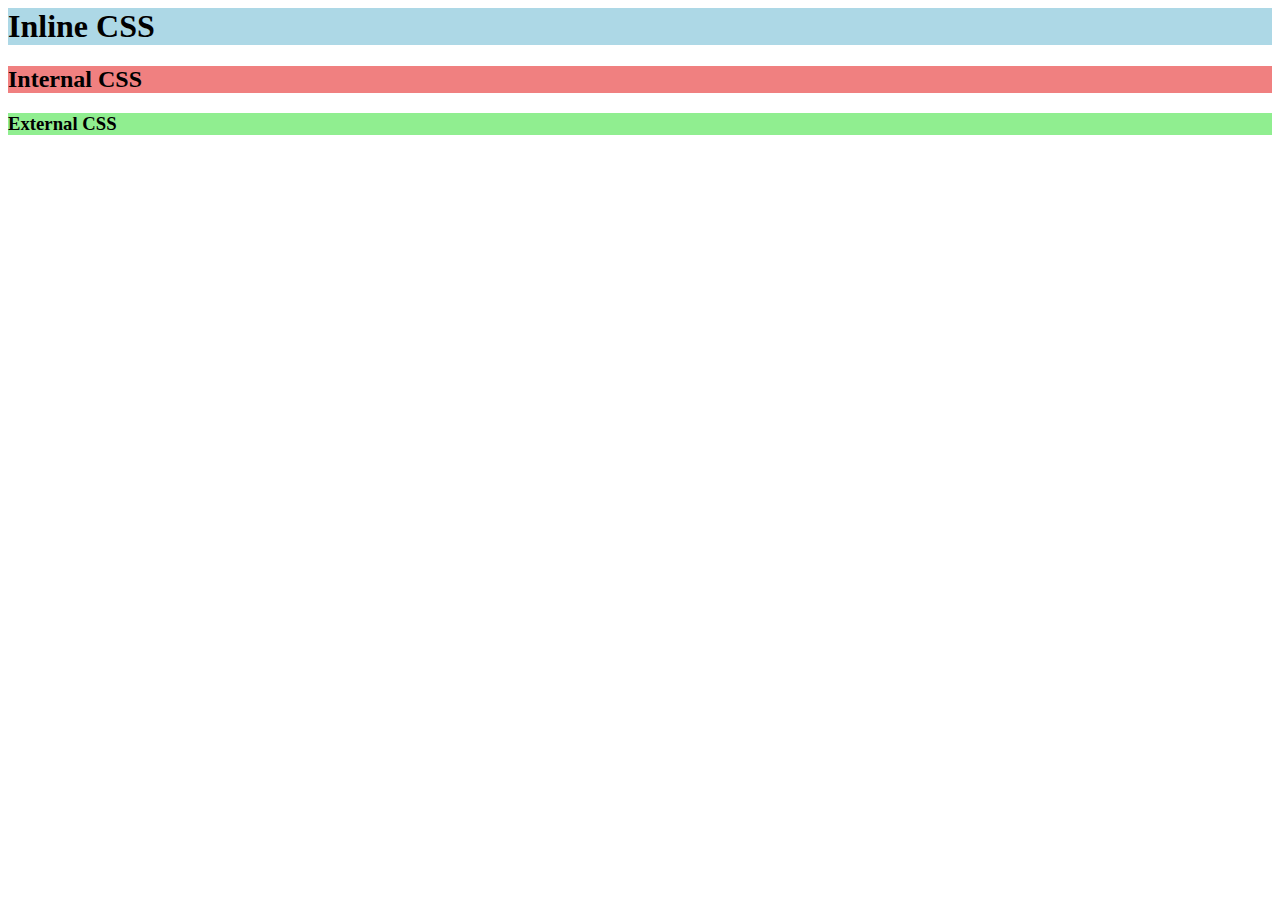
<file: index.html>
<html>
    <head>
        <title>CSS STYLING APPROCHES</title>
        <!-- Internal Styling -->
         <style>
            h2{
                background-color: lightcoral;
            }
         </style>
        <!-- External Styling -->
        <link href="./style.css" rel="stylesheet">
    </head>
    <body>
        <!-- Inline Styling -->
        <h1 style="background-color: lightblue;">Inline CSS</h1>
        <h2>Internal CSS</h2>
        <h3>External CSS</h3>
    </body>
</html>
</file>
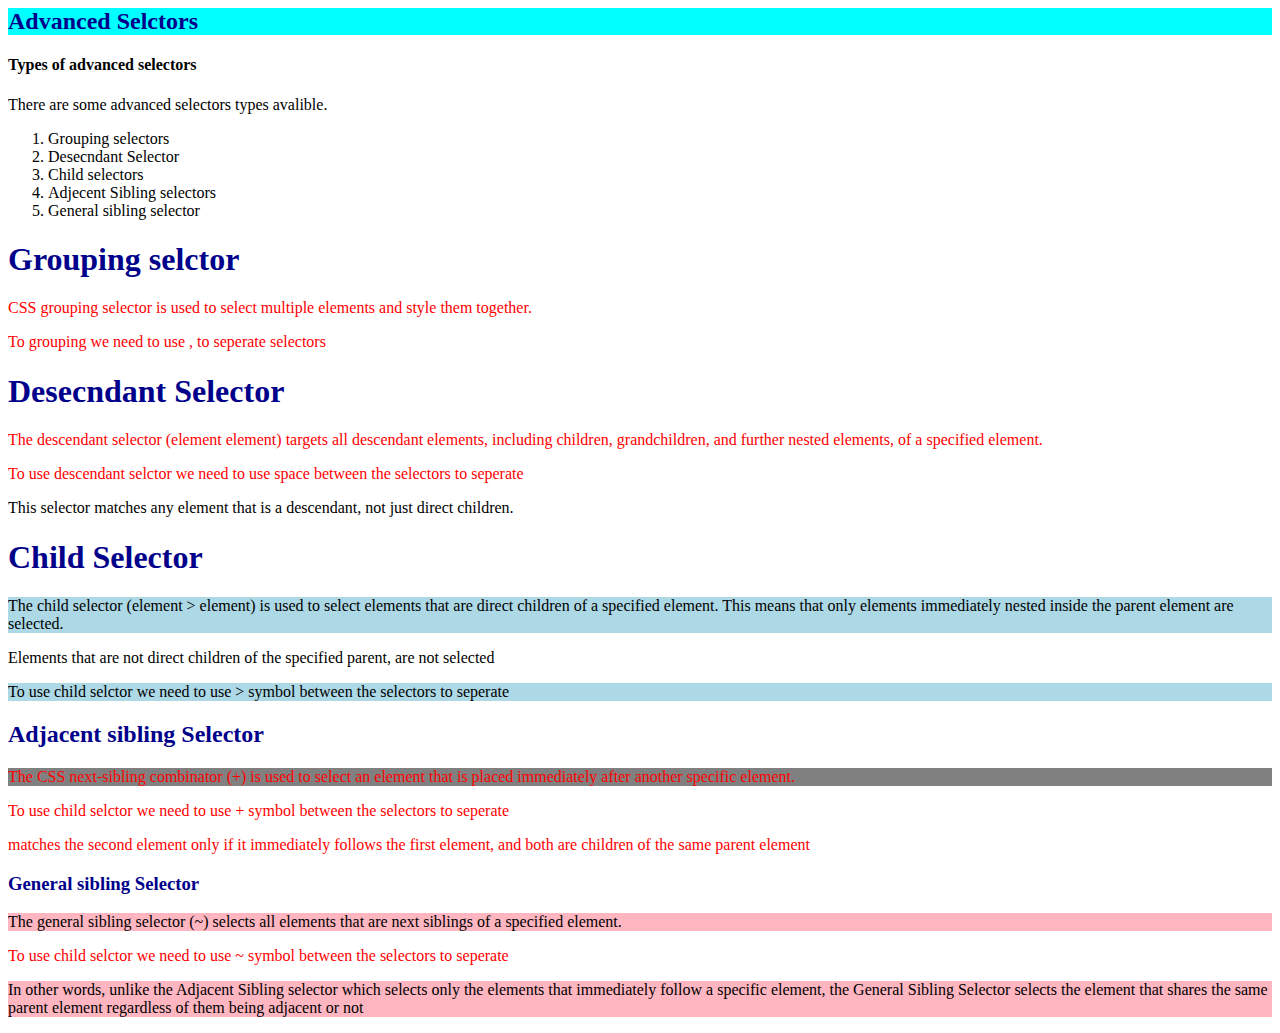
<file: advancedSelector.html>
<html>

<head>
    <title>Advanced Selector-lab 3 excercise</title>
    <style>
         /* Grouping selector */
        h1, h2, h3{ 
            color: darkblue;
        }
        /* Desecndant selector */
        div p { 
            color: red;
        }
        /* Child selctor */
        section>p {
            background-color: lightblue;
        }

        /* Adjacent sibling selctor  */
        h2+p {
            background-color: gray;
        }
        /* General sibling selctor */
        h3~p {
            background-color: lightpink;
        }

        .textlarge {
            font-size: x-large;
        }
        .highlight{
            background-color:aqua;
        }
    </style>
</head>

<body>
    <h1 class="highlight textlarge">Advanced Selctors</h1>
    <h4>Types of advanced selectors</h4>
    <p>
        There are some advanced selectors types avalible.
    </p>
    <ol>
        <li>Grouping selectors</li>
        <li>Desecndant Selector</li>
        <li>Child selectors</li>
        <li>Adjecent Sibling selectors</li>
        <li>General sibling selector</li>
    </ol>
    </div>
    <div>
        <h1>Grouping selctor</h1>
        <p>CSS grouping selector is used to select multiple elements and style them together.</p>
        <div>
            <P>To grouping we need to use , to seperate selectors</P>
        </div>
    </div>

    <div>
        <h1>Desecndant Selector</h1>
        <p>The descendant selector (element element) targets all descendant elements, including children, grandchildren,
            and further nested elements, of a specified element. </p>
        <div>
            <P>To use descendant selctor we need to use space between the selectors to seperate</P>
        </div>
    </div>
    <p>This selector matches any element that is a descendant, not just direct children.</p>

    <section>
        <h1>Child Selector</h1>
        <p>The child selector (element > element) is used to select elements that are direct children of a specified
            element. This means that only elements immediately nested inside the parent element are selected. </p>
        <span>
            <p>Elements that are not direct children of the specified parent, are not selected</p>
        </span>
        <P>To use child selctor we need to use > symbol between the selectors to seperate</P>
    </section>

    <div>
        <h2>Adjacent sibling Selector</h2>
        <p>The CSS next-sibling combinator (+) is used to select an element that is placed immediately after another
            specific element.</p>
        <P>To use child selctor we need to use + symbol between the selectors to seperate</P>
        <span>
            <p>matches the second element only if it immediately follows the first element, and both are children of the
                same parent element</p>
        </span>
    </div>

    <section>
        <h3>General sibling Selector</h3>
        <p>The general sibling selector (~) selects all elements that are next siblings of a specified element.</p>
        <div>
            <P>To use child selctor we need to use ~ symbol between the selectors to seperate</P>
        </div>
        <p>In other words, unlike the Adjacent Sibling selector which selects only the elements that immediately follow
            a specific element, the General Sibling Selector selects the element that shares the same parent element
            regardless of them being adjacent or not</p>
    </section>
</body>

</html>
</file>
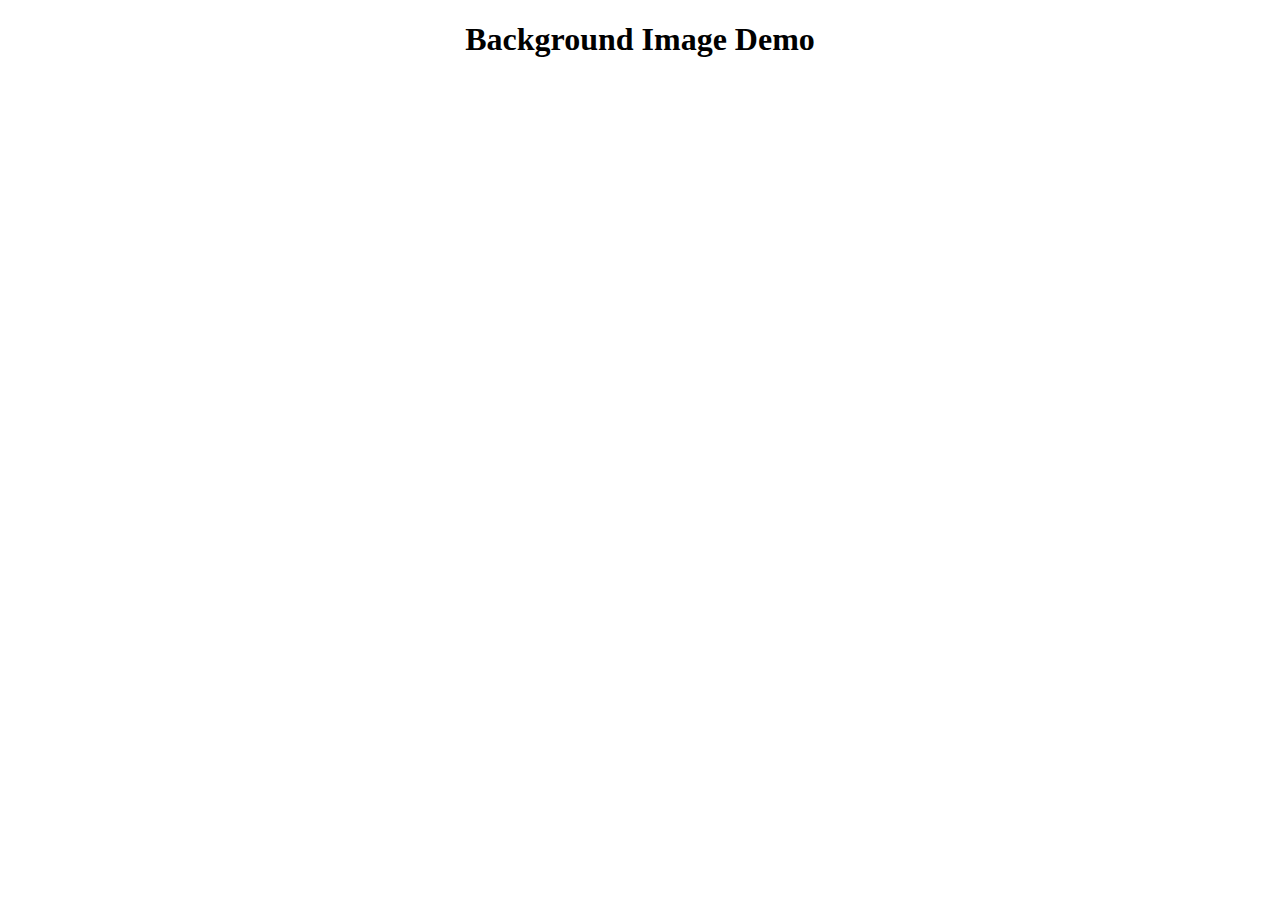
<file: background_properties_lab5.html>
<!DOCTYPE html>
<html>
<head>
    <title>Lab : Background Image</title>
</head>
<style>
    body{
        background-image: url("https://media.istockphoto.com/id/939584366/photo/on-the-white-old-brick-wall-the-selected-fragment-is-painted-with-green-paint.webp?a=1&s=612x612&w=0&k=20&c=Ja1gL6A6msd650TCpJqr5SCaUnVrRqKOo0mMjgfrnAY=");
        background-repeat: no-repeat;
        background-size:cover;   /* Note:  background-size:cover only gives the image for the half of the page */
        background-position:center;
    }
</style>
<body>
        <h1 style=" text-align: center;">Background Image Demo</h1>
</body>
</html>
</file>
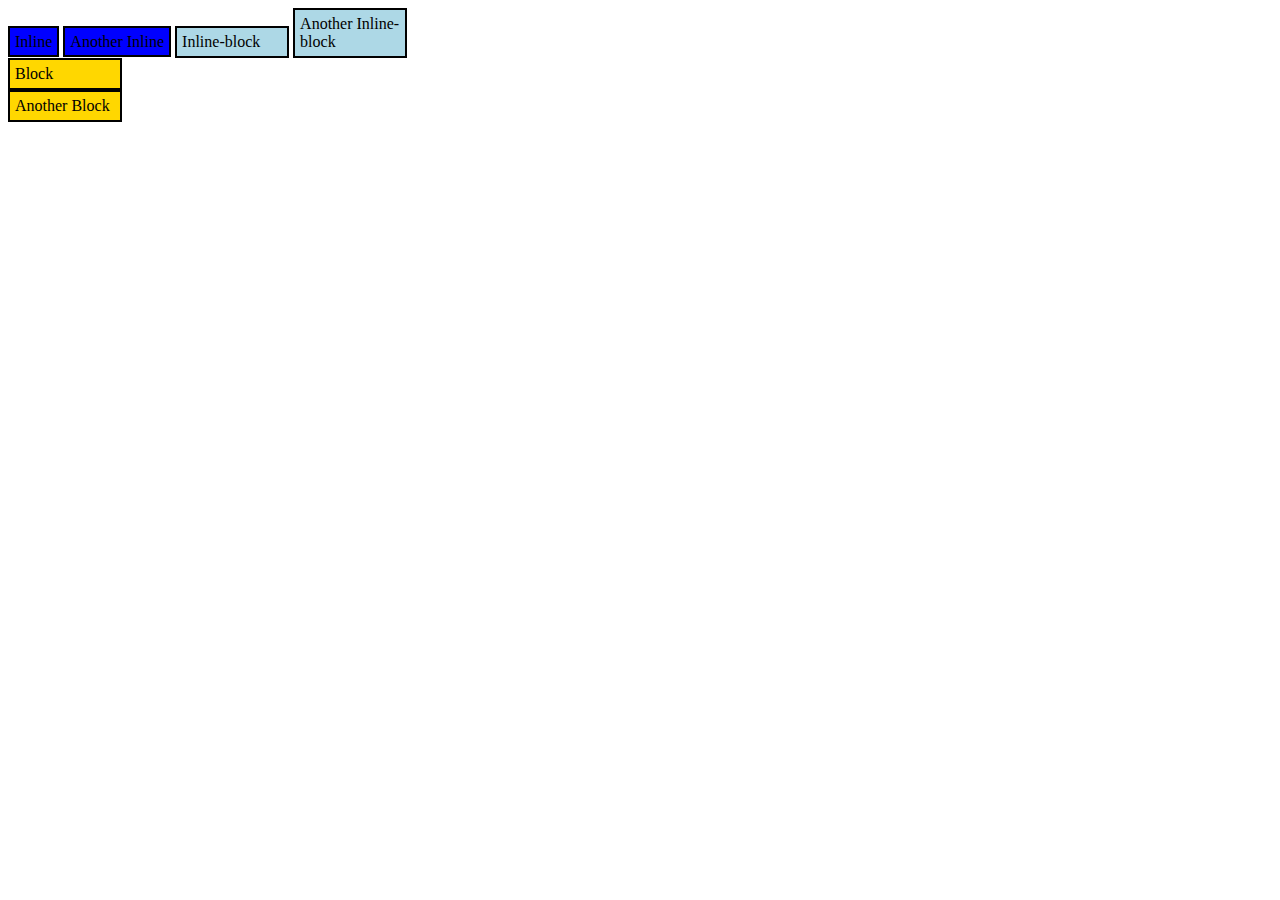
<file: display_lab8.html>
<!DOCTYPE html>
<html>
<head>
    <title>Lab : Display Properties</title>
    <style>
        .inline{
            display: inline;
            background-color: blue;
            width: 100px;
            padding: 5px;
            border: 2px black solid;
        }
        .inline-block{
            display: inline-block;
            background-color: lightblue;
            width: 100px;
            padding: 5px;
            border: 2px black solid;
        }
        .block{
            display: block;
            background-color: gold;
            width: 100px;
            padding: 5px;
            border: 2px black solid;
        }
    </style>
</head>
<body>
    <div class="inline">Inline</div>
    <div class="inline">Another Inline</div>

    <div class="inline-block">Inline-block</div>
    <div class="inline-block">Another Inline-block</div>

    <div class="block">Block</div>
    <div class="block">Another Block</div>
</body>
</html>
</file>
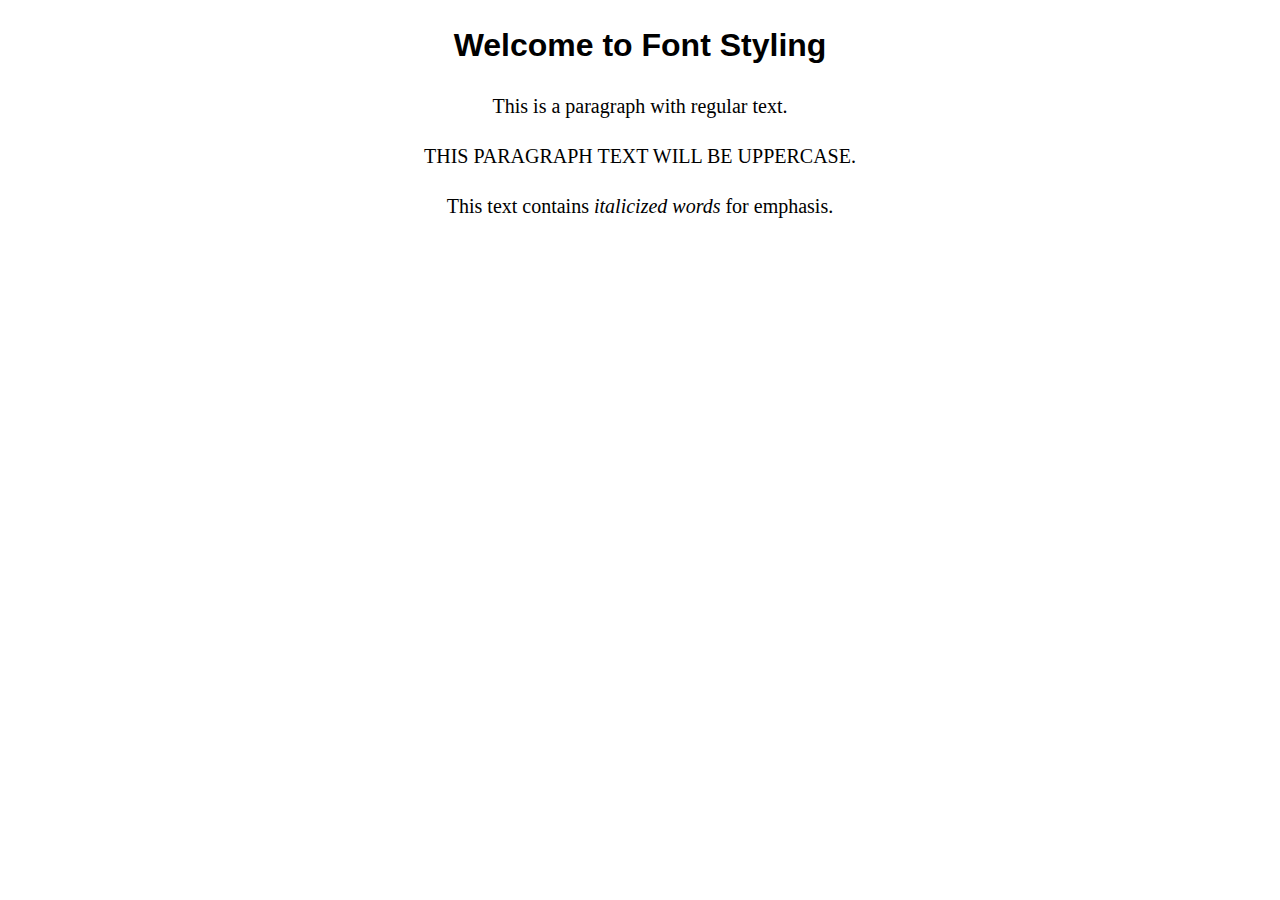
<file: fontProperties_lab4.html>
<!DOCTYPE html>
<html>
<head>
    <title>Lab : Font and Text Properties</title>
</head>
<style>
    h1{
        font-family: Impact, Haettenschweiler, 'Arial Narrow Bold', sans-serif;
        font-weight: bold;
    }
    p{
        font-size: 20px;
    }

    h1, p{
        text-align: center;
        line-height: 1.5
    }
    em{
        font-style: italic;
    }
    .uppercase{
        text-transform: uppercase
    }
    
</style>
<body >
    <h1>Welcome to Font Styling</h1>
    <p>This is a paragraph with regular text.</p>
    <p class="uppercase">This paragraph text will be uppercase.</p>
    <p>This text contains <em>italicized words</em> for emphasis.</p>
</body>
</html>
</file>
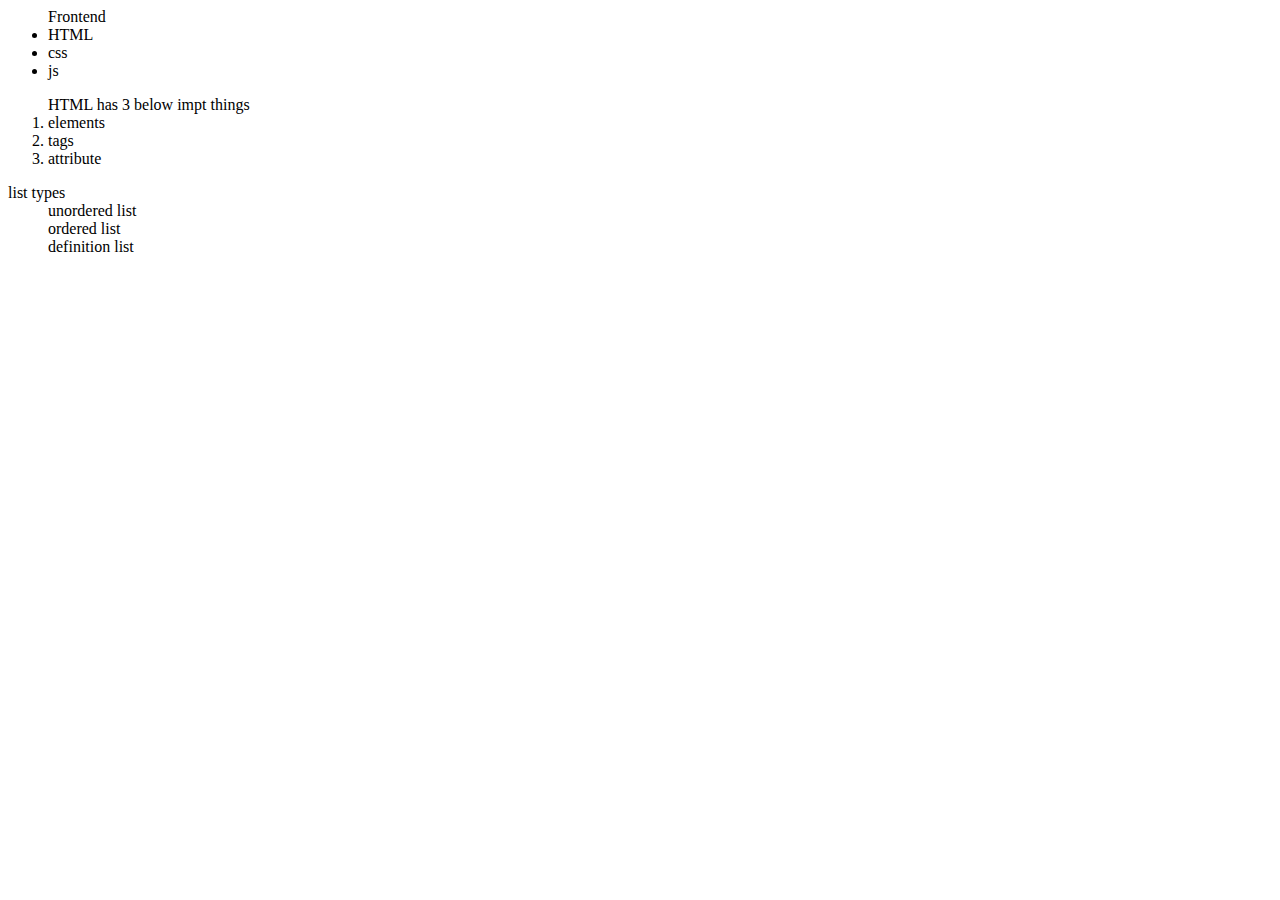
<file: list.html>
<html>
    <title>
        lists  task
    </title>
    <ul> Frontend
        <li> HTML </li>
        <li> css </li>
        <li> js </li>
    </ul>
<ol>HTML has 3 below impt things
    <li>elements</li>
    <li>tags</li>
    <li>attribute</li>
</ol>
<dl>list types
    <dd>unordered list</dd>
    <dd>ordered list</dd>
    <dd>definition list</dd>
    </dt>
</dl>
</html>
</file>
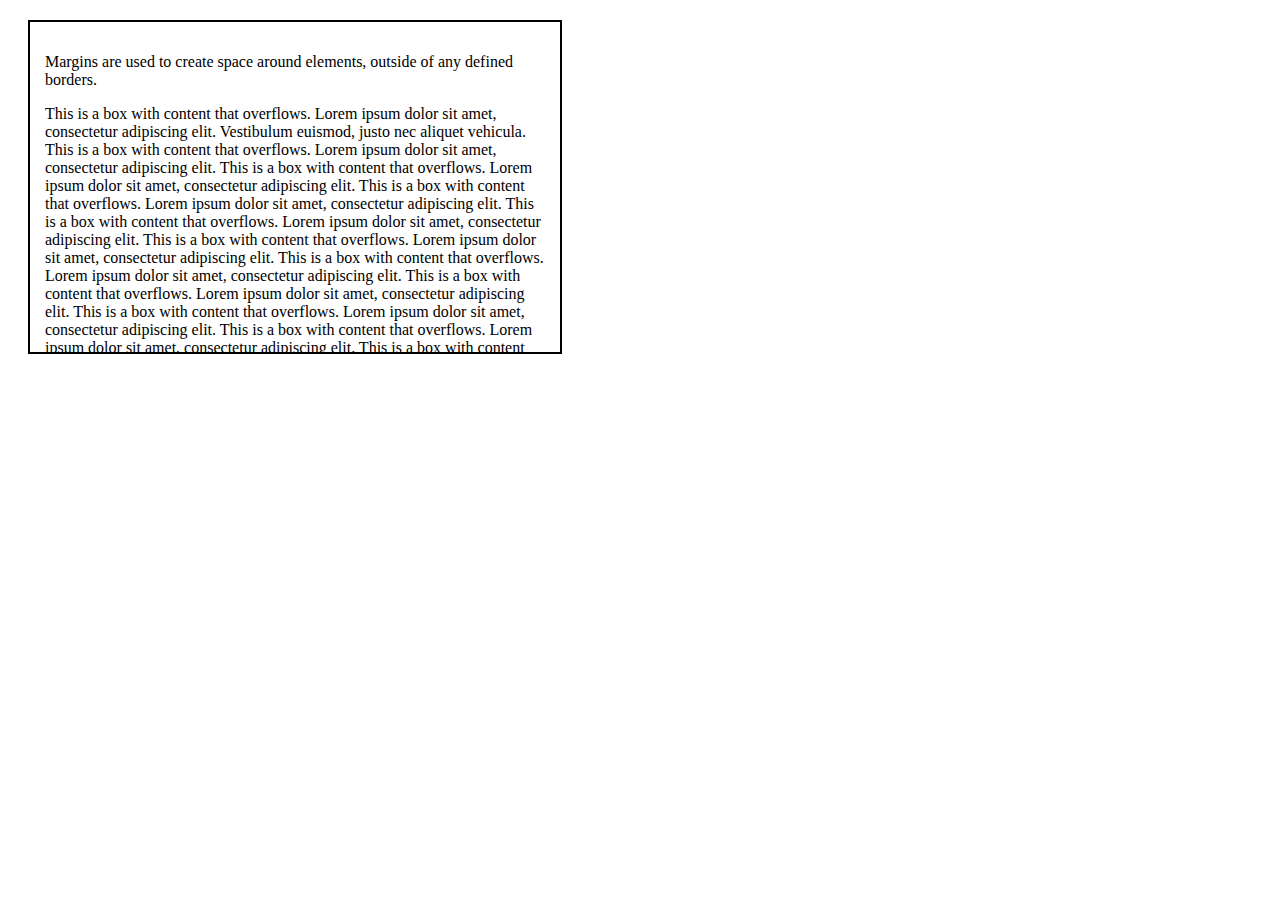
<file: margin_border_lab6.html>
<html lang="en">
<head>
    <title>Lab : Box Model Properties</title>
</head>
<style>
    div{
        margin: 20px;
        padding: 15px;
        border: 2px, solid;
        overflow: scroll;
        width: 500px;
        height: 300px;
    }
</style>
<body>
    <div class="box">
        <p>Margins are used to create space around elements, outside of any defined borders.</p>
        <p>This is a box with content that overflows. Lorem ipsum dolor sit amet, consectetur adipiscing elit.
             Vestibulum euismod, justo nec aliquet vehicula.
             This is a box with content that overflows. Lorem ipsum dolor sit amet, consectetur adipiscing elit. 
             This is a box with content that overflows. Lorem ipsum dolor sit amet, consectetur adipiscing elit. 
             This is a box with content that overflows. Lorem ipsum dolor sit amet, consectetur adipiscing elit. 
             This is a box with content that overflows. Lorem ipsum dolor sit amet, consectetur adipiscing elit. 
             This is a box with content that overflows. Lorem ipsum dolor sit amet, consectetur adipiscing elit. 
             This is a box with content that overflows. Lorem ipsum dolor sit amet, consectetur adipiscing elit. 
             This is a box with content that overflows. Lorem ipsum dolor sit amet, consectetur adipiscing elit. 
             This is a box with content that overflows. Lorem ipsum dolor sit amet, consectetur adipiscing elit. 
             This is a box with content that overflows. Lorem ipsum dolor sit amet, consectetur adipiscing elit. 
             This is a box with content that overflows. Lorem ipsum dolor sit amet, consectetur adipiscing elit. 
             This is a box with content that overflows. Lorem ipsum dolor sit amet, consectetur adipiscing elit. 
             This is a box with content that overflows. Lorem ipsum dolor sit amet, consectetur adipiscing elit. </p>
    </div>
</body>
</html>
</file>
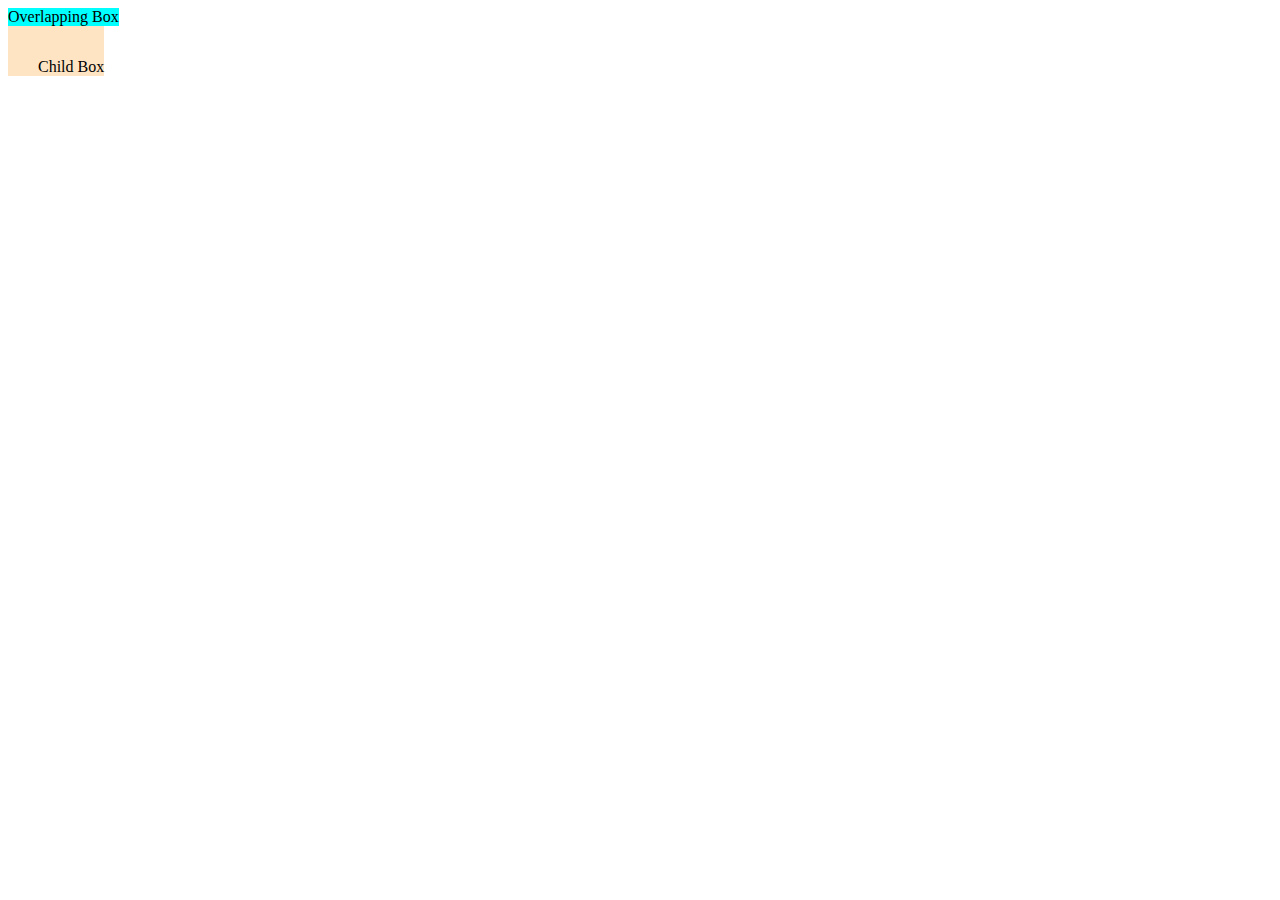
<file: positioning_properties_lab7.html>
<html>
<head>
    <title>Lab 4: Positioning and Z-Index</title>

</head>
<style>
    .container{
        position: relative;
    }
    .child{
        position: absolute;
        padding-top: 50px;
        padding-left: 30px;
        background-color: bisque;
    }
    .overlap{
        position: absolute;
        z-index: 1;
        background-color: aqua;

    }
</style>
<body>
    <div class="container">
        <div class="child">Child Box</div>
        <div class="overlap">Overlapping Box</div>
    </div>
</body>
</html>
</file>
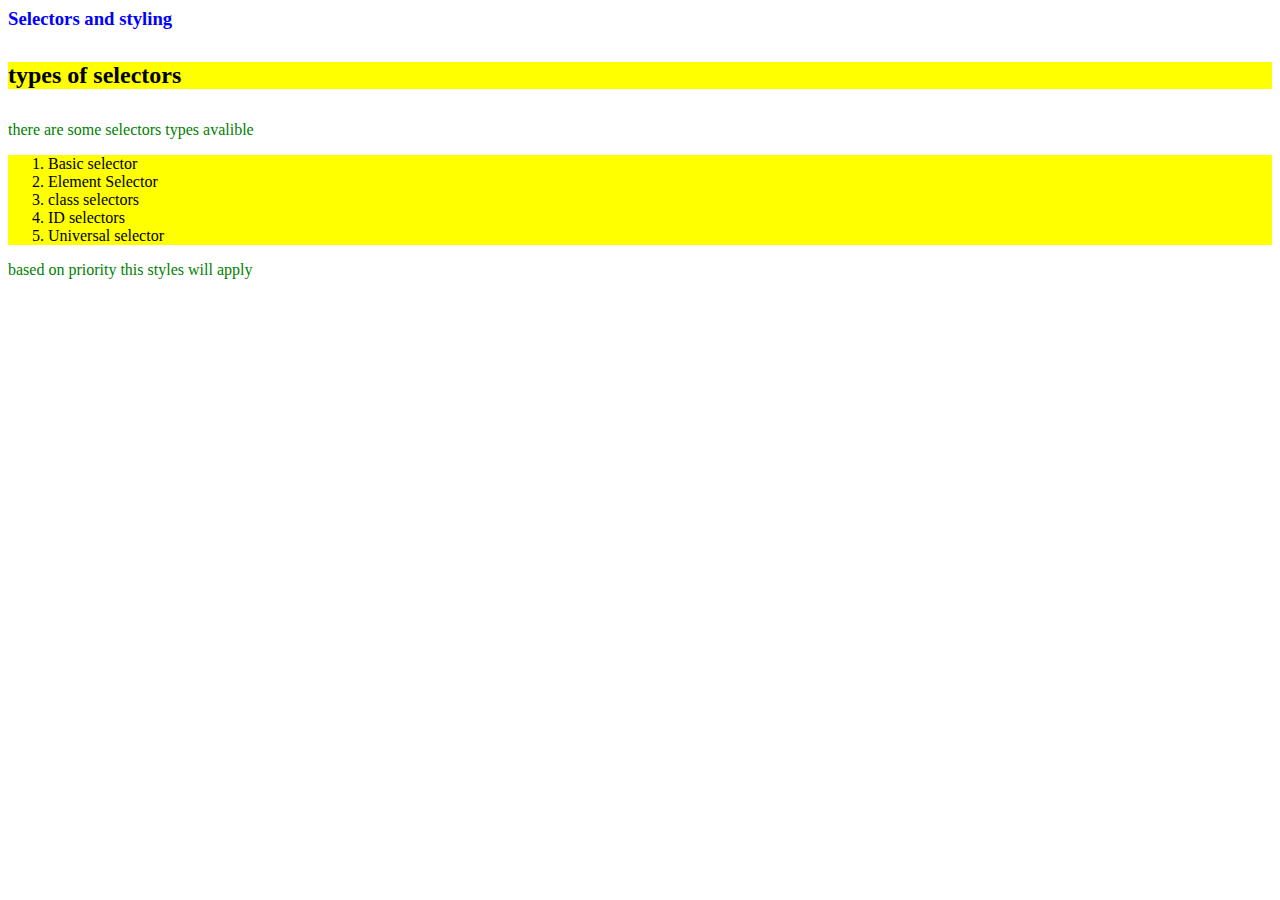
<file: selectors.html>
<html>
    <head>
        <title>Selectors</title>
        <style>
            p{
                color: green;
            }

            .highlight{
                background-color: yellow;
            }
            #main-heading{
                color: blue;
            }
            .textlarge{
                font-size: x-large;
            }

        </style>
    </head>
    <body>
        <h3 id="main-heading">Selectors and styling</h3>
        <h4 class="highlight textlarge">types of selectors</h4>
        <p>
           there are some selectors types avalible
        </p>
        <ol  class="highlight">
            <li>Basic selector</li>
            <li>Element Selector</li> 
            <li>class selectors</li>
            <li>ID selectors</li>
            <li>Universal selector</li>
        </ol>
        <p>based on priority this styles will apply</p>
        
    </body>
</html>
</file>
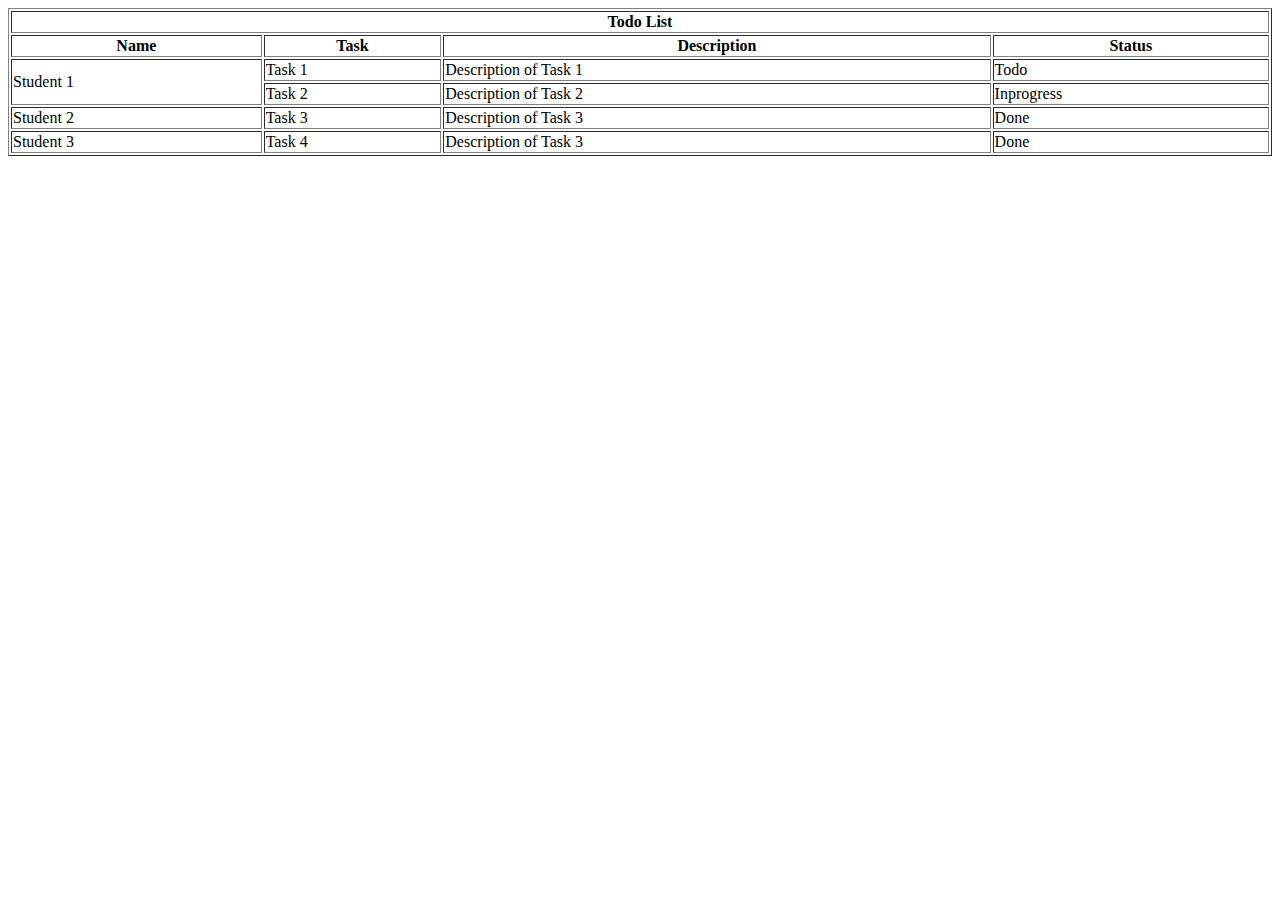
<file: tabel.html>
<html>
    <title>
          Table
    </title>
    <table style="width:100%" border="1px" >
        <tr>
            <th colspan="4" style="width:100%">Todo List</th>
        </tr>
        <tr>
            <th>Name</th>
            <th>Task</th>
            <th>Description</th>
            <th>Status</th>
           </tr>
           <tr >
            <td rowspan="2">Student 1</td>
            <td>Task 1</td>
            <td>Description of Task 1</td>
            <td>Todo</td>
           </tr>
           <tr>
            <td>Task 2</td>
            <td>Description of Task 2</td>
            <td>Inprogress</td>
           </tr>
           <tr>
            <td>Student 2</td>
            <td>Task 3</td>
            <td>Description of Task 3</td>
            <td>Done</td>
           </tr>
           <tr>
            <td>Student 3</td>
            <td>Task 4</td>
            <td>Description of Task 3</td>
            <td>Done</td>
           </tr>
    </table>
   
</html>
</file>
<file: style.css>
h3{
background-color: lightgreen;
}
</file>
